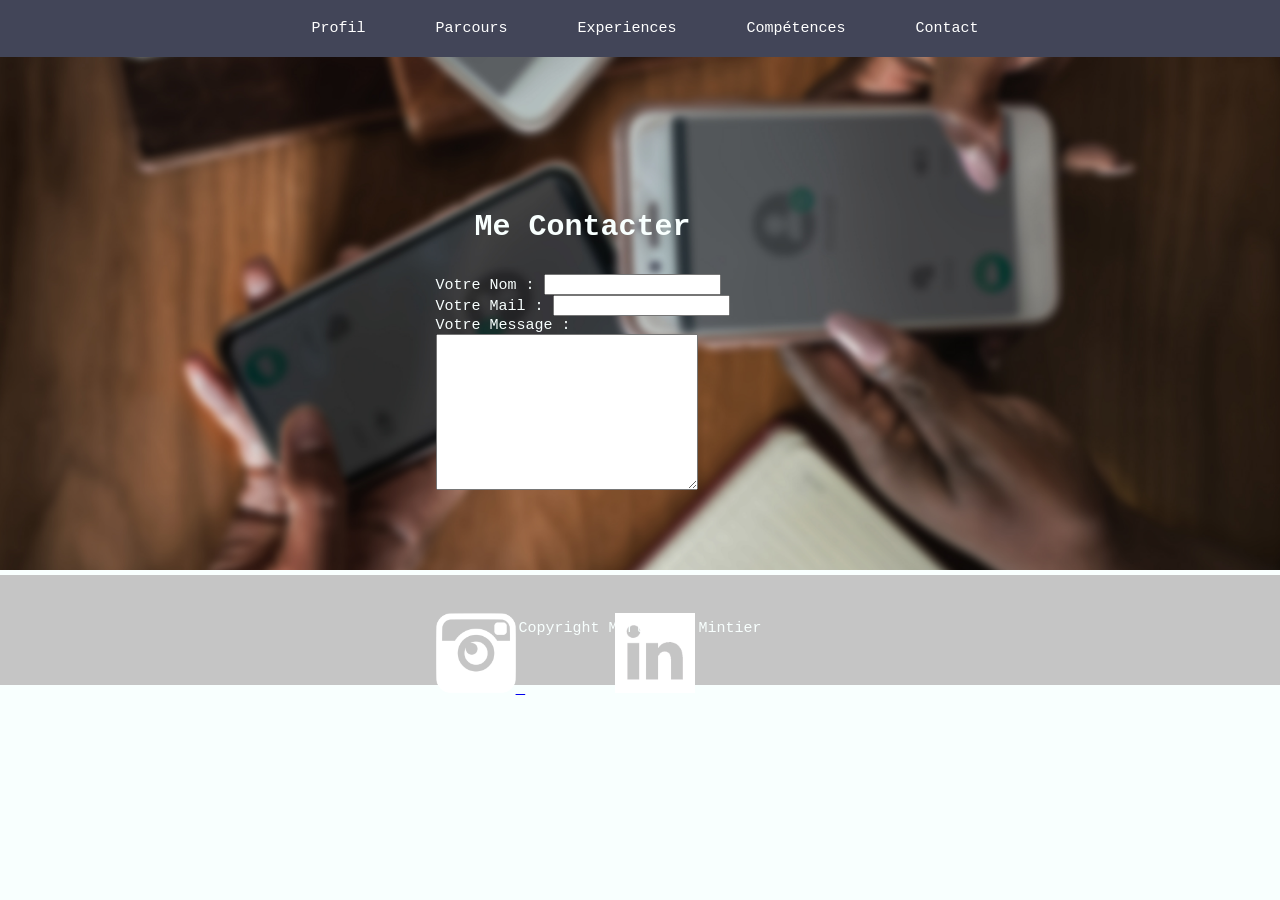
<file: Contact.html>
<!DOCTYPE html>
<html>

<head>
    <title>Martin Le Mintier</title>
    <link rel="stylesheet" type="text/css" href="CSS.css">
    <meta http-equiv="Content-Type" content="text/html; charset=UTF-8" />
    <link rel="icon"  href="images/favicon.ico" />
	<link rel="apple-touch-icon" sizes="57x57" href="images/apple-touch-icon-57x57.png">
</head>



<body>

    <header>

        <nav>
            <div class="navbar">

                <ul>
                    <li><a href="index.html">Profil</a></li>
                    <li><a href="parcours.html">Parcours</a></li>
					<li><a href="Experience.html">Experiences</a></li>
					
                    <li><a href="skillz.html">Compétences</a></li>
                    
                    
					<li><a href="Contact.html">Contact</a></li>
                </ul>
            </div>

        </nav>

    </header>

    <img src="images/FondContact.jpg" alt="fond" width="100%">

    <div class="photonom">

        <h3>Me Contacter</h3>

        

                <form>
                    <label>Votre Nom : </label>
                     <input type="text">
                     <br>
        
                     <label>Votre Mail : </label>
                     <input type="text">
                     <br>
        
                     <label>Votre Message :</label>
                     <br>
                     <textarea name="" id="" cols="30" rows="10"></textarea>
                </form>


    <div class="network">
        
            <a href="https://www.instagram.com/martinlmntr/">
                <img src="images/instagram.png" alt="insta" height="80px" width="80px">
            </a>

            <img src="images/vide.png" alt="nope" height="80px" width="80px">
            
    
            <a href="https://www.linkedin.com/in/martin-le-mintier/">
                <img src="images/Linkedin.png" alt="insta" height="80px" width="80px">
            </a>
            
        </div>
        
    </div>



   


    <footer>
        <p>Copyright Martin le Mintier</p>
    </footer>


</body>

</html>
</file>
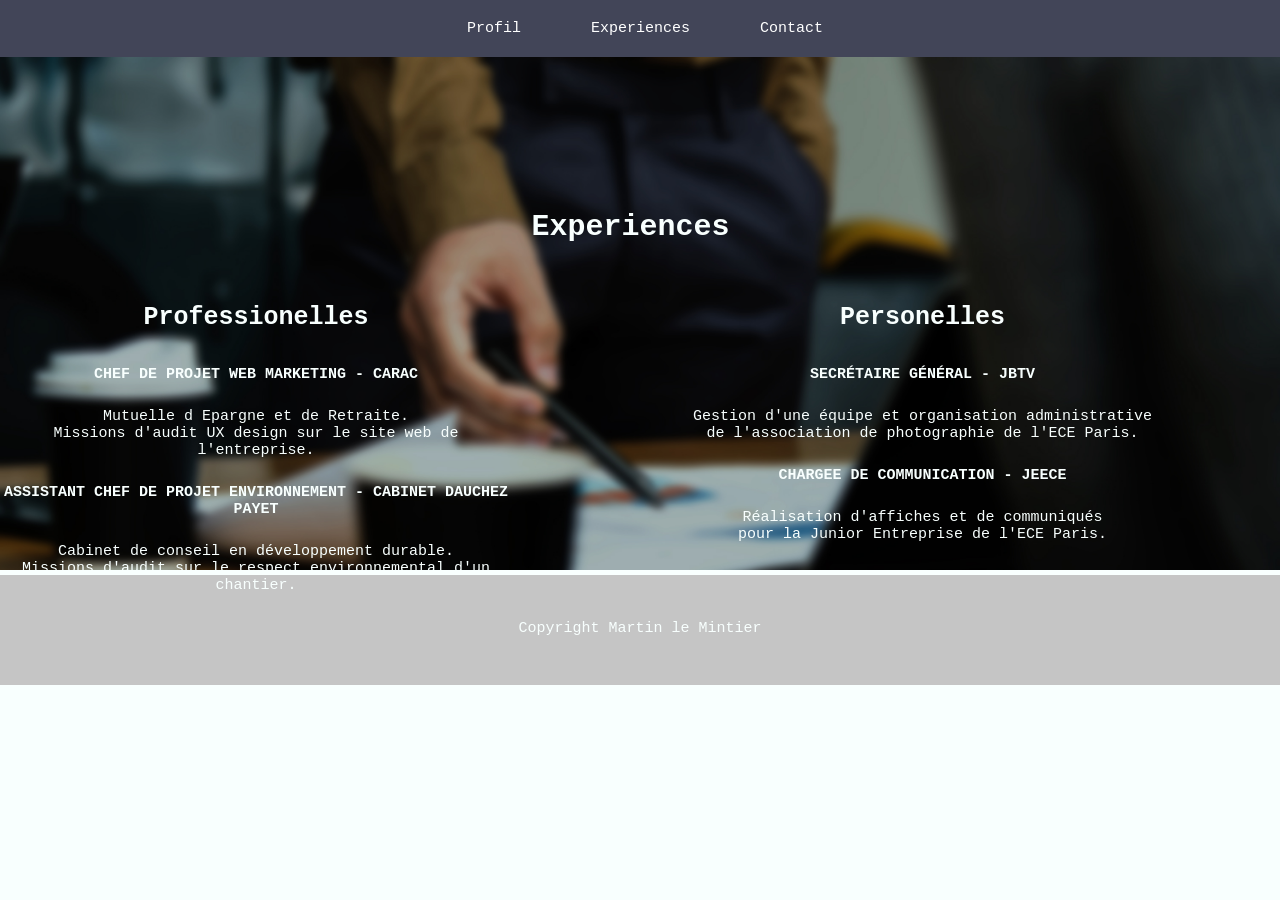
<file: Experience.html>
<!DOCTYPE html>
<html>

<head>
	<title>Martin Le Mintier</title>
	<link rel="stylesheet" type="text/css" href="CSS.css">
	<meta http-equiv="Content-Type" content="text/html; charset=UTF-8" />
</head>



<body>

	<header>

		<nav>
			<div class="navbar">

				<ul>
					<li><a href="index.html">Profil</a></li>
					<li><a href="Experience.html">Experiences</a></li>
					<li><a href="Contact.html">Contact</a></li>
				</ul>
			</div>

		</nav>

	</header>

	<img src="images/FondExp.jpg" alt="fond" width="100%">

	<div class="photonom">
		<h3>Experiences</h3>
	</div>


	<div class="ExpPro">



		<h4>Professionelles</h4>
		<h5>CHEF DE PROJET WEB MARKETING - CARAC</h5>
		<p>Mutuelle d Epargne et de Retraite. <br>
			Missions d'audit UX design sur le site web de l'entreprise.</p>

			<h5>ASSISTANT CHEF DE PROJET ENVIRONNEMENT - CABINET DAUCHEZ PAYET</h5>
		<p>Cabinet de conseil en développement durable. <br>
			Missions d'audit sur le respect environnemental d'un chantier.</p>

	</div>


	<div class="ExpPerso">



			<h4>Personelles</h4>
			<h5>SECRÉTAIRE GÉNÉRAL - JBTV</h5>
			<p>Gestion d'une équipe et organisation administrative<br> de l'association de photographie de l'ECE Paris. </p>
	
				<h5>CHARGEE DE COMMUNICATION - JEECE</h5>
			<p>Réalisation d'affiches et de communiqués  <br>
				pour la Junior Entreprise de l'ECE Paris.</p>
	
		</div>
	




	<footer>
		<p>Copyright Martin le Mintier</p>
	</footer>


</body>

</html>
</file>
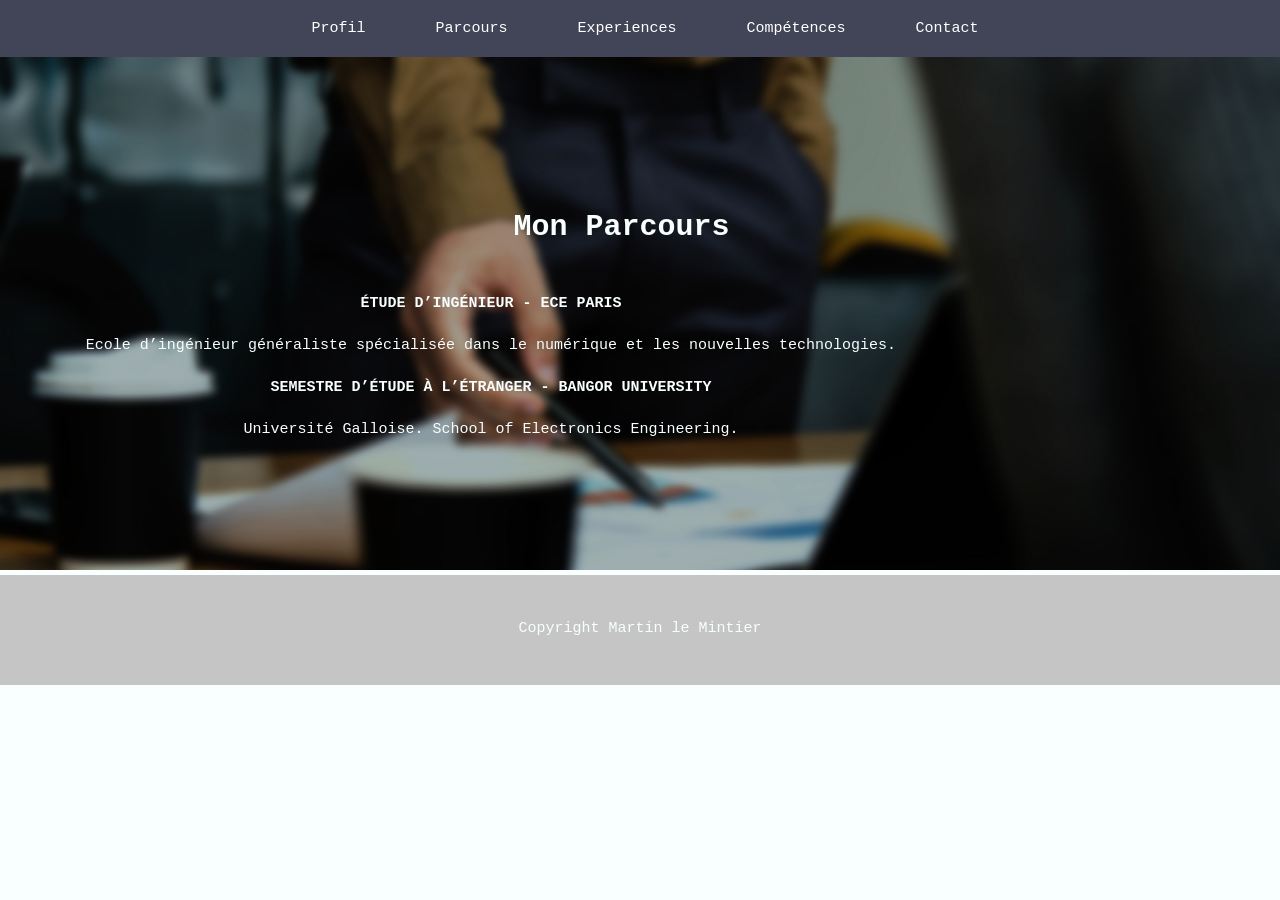
<file: parcours.html>
<!DOCTYPE html>
<html>

<head>
	<title>Martin Le Mintier</title>
	<link rel="stylesheet" type="text/css" href="CSS.css">
	<meta http-equiv="Content-Type" content="text/html; charset=UTF-8" />
	<link rel="icon"  href="images/favicon.ico" />
	<link rel="apple-touch-icon" sizes="57x57" href="images/apple-touch-icon-57x57.png">
</head>



<body>

	<header>

		<nav>
			<div class="navbar">

				<ul>
                    <li><a href="index.html">Profil</a></li>
                    <li><a href="parcours.html">Parcours</a></li>
					<li><a href="Experience.html">Experiences</a></li>
					
                    <li><a href="skillz.html">Compétences</a></li>
                    
                    
					<li><a href="Contact.html">Contact</a></li>
				</ul>
			</div>

		</nav>

	</header>

	<img src="images/FondExp.jpg" alt="fond" width="100%">

	<div class="photonom">
        <h3>Mon Parcours</h3>
        
        
    </div>
    
    <div class="parcours">

        <h5>ÉTUDE D’INGÉNIEUR - ECE PARIS
            </h5>
        <p>Ecole d’ingénieur généraliste spécialisée dans le numérique et les nouvelles technologies.</p>

            <h5>SEMESTRE D’ÉTUDE À L’ÉTRANGER - BANGOR UNIVERSITY</h5>
        <p>Université Galloise.
            School of Electronics Engineering.</p>

    </div>


	


	

	<footer>
		<p>Copyright Martin le Mintier</p>
	</footer>


</body>

</html>
</file>
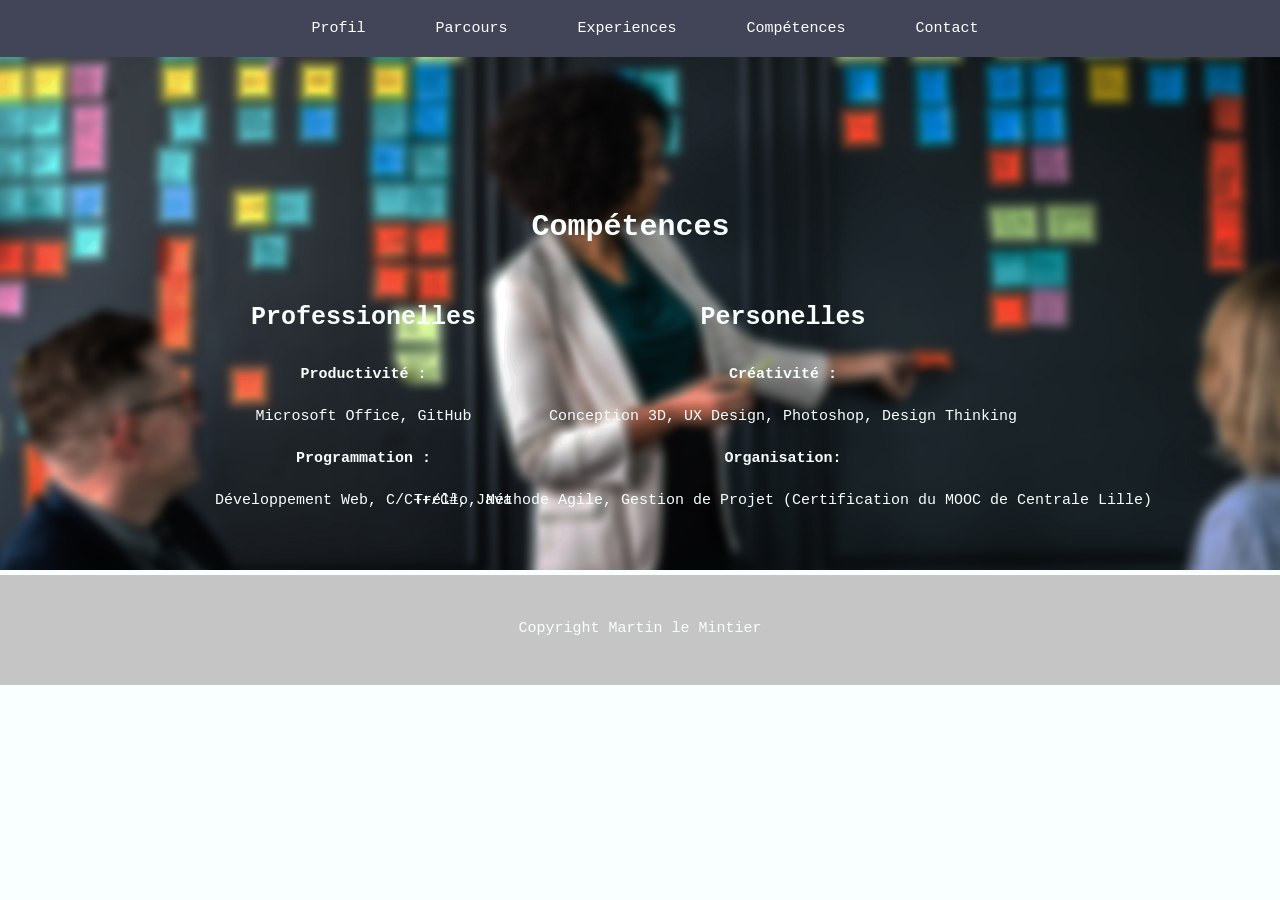
<file: skillz.html>
<!DOCTYPE html>
<html>

<head>
	<title>Martin Le Mintier</title>
	<link rel="stylesheet" type="text/css" href="CSS.css">
    <meta http-equiv="Content-Type" content="text/html; charset=UTF-8" />
    
    <link rel="icon"  href="images/favicon.ico" />
	<link rel="apple-touch-icon" sizes="57x57" href="images/apple-touch-icon-57x57.png">
</head>



<body>

	<header>

		<nav>
			<div class="navbar">

				<ul>
					<li><a href="index.html">Profil</a></li>
                    <li><a href="parcours.html">Parcours</a></li>
					<li><a href="Experience.html">Experiences</a></li>
					
                    <li><a href="skillz.html">Compétences</a></li>
                    
                    
					<li><a href="Contact.html">Contact</a></li>
				</ul>
			</div>

		</nav>

	</header>

	<img src="images/FondSkillz.jpg" alt="fond" width="100%">

	<div class="photonom">
		<h3>Compétences</h3>
	</div>


	<div class="ExpPro">



		<h4>Professionelles</h4>
		<h5>Productivité : </h5>
		<p>Microsoft Office, GitHub</p>

			<h5>Programmation : </h5>
		<p>Développement Web, C/C++/C#, Java</p>

	</div>


	<div class="ExpPerso">



			<h4>Personelles</h4>
			<h5>Créativité : </h5>
			<p>Conception 3D, UX Design, Photoshop, Design Thinking </p>
	
				<h5>Organisation: </h5>
			<p>Trello, Méthode Agile, Gestion de Projet (Certification du MOOC de Centrale Lille)</p>
	
		</div>
	




	<footer>
		<p>Copyright Martin le Mintier</p>
	</footer>


</body>

</html>
</file>
<file: CSS.css>
ul 
{
padding:0;
 margin:0;
 list-style-type:none;
}

li
{
	margin-left:10px;
 float:left;
}

nav
{
  width: 100%;
  background-color: #424558;

}
nav a{
  display: inline-block;
  text-decoration :none;
  padding: 20px 30px;
  color : #FFF;
  font-size: 15px;
}



.putaclick
{
  animation-duration: 5s;
  animation-name: slidein;
  animation-iteration-count: infinite;
}

@keyframes slidein {
  from {
    margin-left: 100%;
    width: 300%; 
  }

  to {
    margin-left: -10%;
    width: 100%;
  }
}

.navbar
{
  display: table;
  margin: 0% auto;
}

 body {
  background-color: #F8FFFE;
  font-family: "Century Gothic", Courier, monospace;
  margin: 0%;
  padding: 0%;
  
}

h3
{
  text-align: center;
  font-size: 30px;
  color: #F8FFFE;
}



.ExpPro h4
{
  text-align: center;
  font-size: 25px;
  color: #F8FFFE;
}

.parcours
{ 
  text-align: center;
  font-size: 25px;
  color: #F8FFFE;
  position: absolute;
  top: 30%;
  right: 30%;
}
  

.ExpPerso h4
{
  text-align: center;
  font-size: 25px;
  color: #F8FFFE;
}


h2
{

  font-size: 25px;
  color: #F8FFFE;
}

label
{
  text-align: center;
  font-size: 15px;
  color: #F8FFFE;
}

h5
{
  text-align: center;
  font-size: 15px;
  color: #F8FFFE;
}

h6
{
  text-align: center;
  font-size: 15px;
}

p
{
  text-align: center;
  font-size: 15px;
  color: #F8FFFE
  
}

.network
{
  margin-left: auto;
  margin-right: auto;
  margin-top: 40%;
}

.video
{
  margin-left: auto;
  margin-right: auto;
  margin-top: 10%;
}


.photonom
{ height: auto;
  width: auto;
  position: absolute;
  top: 20%;
  right: 43%;
 
}
.description
{
  color: #F8FFFE;
    margin-left: auto;
    margin-right: auto;
    margin-top: -12%;

}

.ExpPro
{ height: auto;
  width: auto;
  position: absolute;
  top: 30%;
  right: 60%;
 
}

.ExpPerso
{
  height: auto;
  width: auto;
  position: absolute;
  top: 30%;
  right: 10%;
}

.Contact
{
  height: auto;
  width: auto;
  position: absolute;
  top: 30%;
  right: 10%;
  text-align: right;
}


.pp
{
border-radius: 50%;

}

footer
{
  height: 80px;
  padding-top: 30px;
  text-align: center;
  background-color: #C5C5C5
}
</file>
